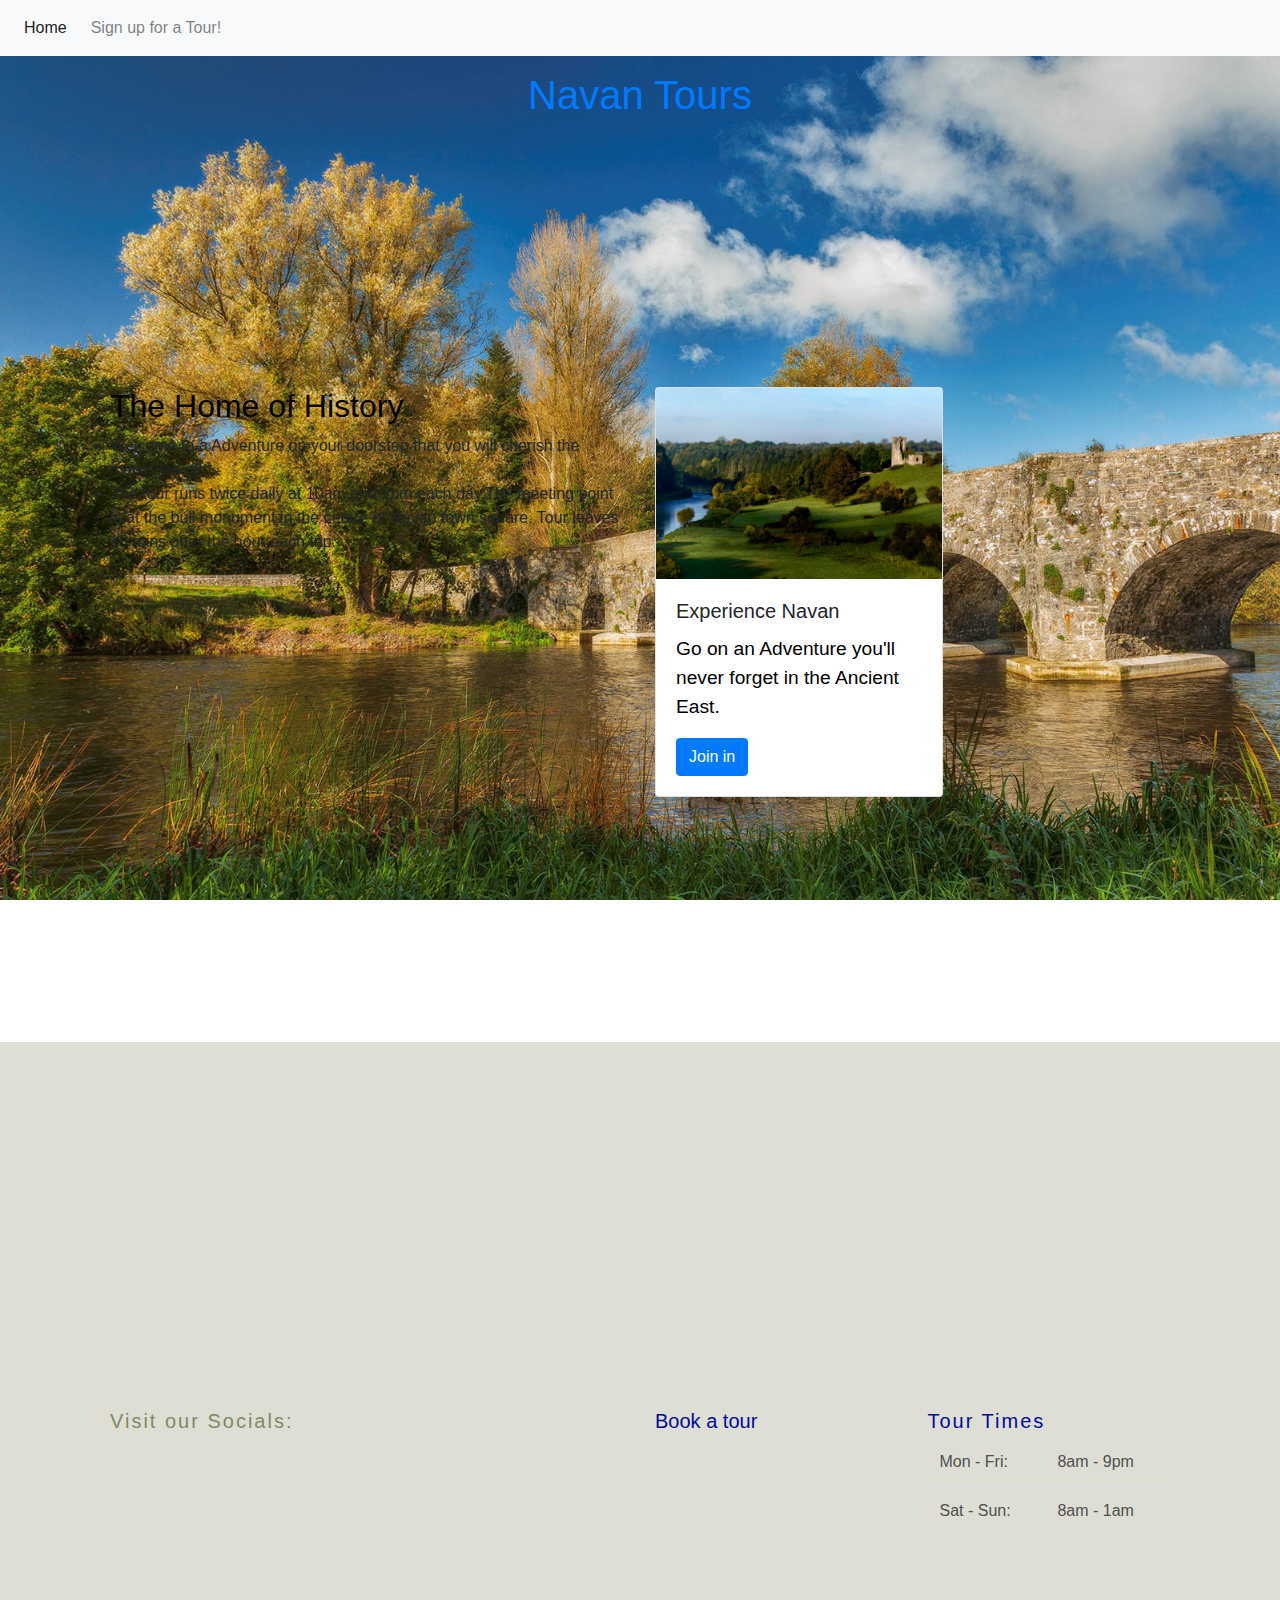
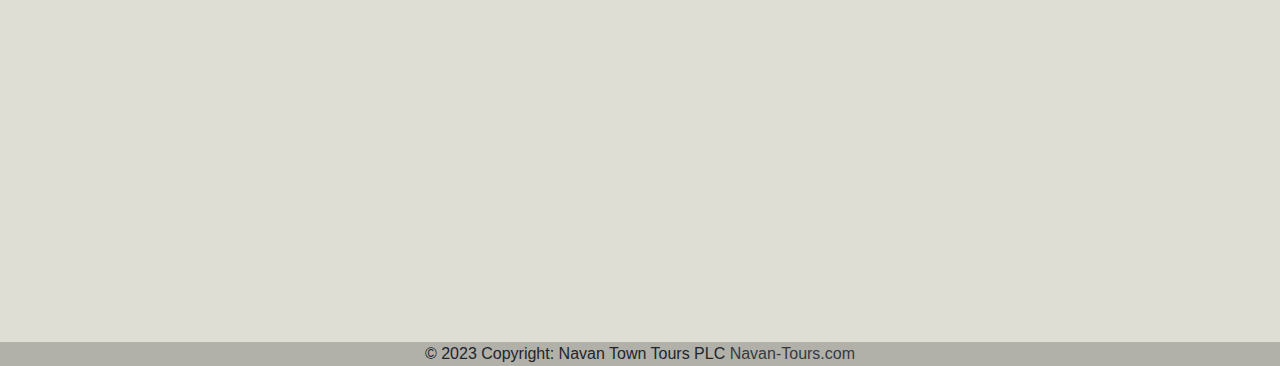
<file: index.html>
<!DOCTYPE html>
<html lang="en">
<head>
    <meta charset="UTF-8">
    <meta name="viewport" content="width=device-width, initial-scale=1.0">
    <meta http-equiv="X-UA-Compatible" content="ie=edge">
    <link rel="stylesheet" href="https://maxcdn.bootstrapcdn.com/bootstrap/4.2.1/css/bootstrap.min.css" type="text/css" />
    <link rel="stylesheet" href="https://maxcdn.bootstrapcdn.com/font-awesome/4.7.0/css/font-awesome.min.css" type="text/css"/>
    <link rel="stylesheet" href="assets/css/style.css">
    <title>Tours</title>
</head>

<body>

  <header>

    <div class="menu">
    <nav class="navbar navbar-light navbar-expand-sm bg-light">
    <ul class="navbar-nav mr-auto">
        <li class="active nav-item mr-2"><a class="nav-link" href="/">Home</a></li>
        <li class="nav-item mr-2"><a class="nav-link" href="signup.html">Sign up for a Tour!</a></li>
    </ul>
  </div>

    
    
    <a href="index.html"><h1>Navan Tours</h1></a>
  
  </header>

<div class="container">
  <div class="row"> 
    
          <div class="col-sm-6">
            
            <h2>The Home of History</h2>

            <li>
              Welcome to a Adventure on your doorstep that you will cherish the memories of!
            </li>

            <li>
              The tour runs twice daily at 10am and 2pm each day.The meeting point is at the bull monument 
              in the centre of Navan town square. Tour leaves 15 mins after the hour each trip.
            </li>
          
          </div>     
          
    <div class="col-sm-6">
      <div class="card" style="width: 18rem;">
        <img src="../assets/images/field.jpg" class="card-img-top" alt="...">
          <div class="card-body">
            <h5 class="card-title">Experience Navan</h5>
              <p class="card-text">Go on an Adventure you'll never forget in the Ancient East.</p>
                <a href="signup.html" class="btn btn-primary">Join in</a>
        </div>
      </div>
    </div>
  </div>
</div>

</body>

<footer>
  <div class="container">
    <div class="row">
      <div class="col-lg-6 col-md-12 mb-4">
        <h5 class="mb-3" style="letter-spacing: 2px; color: #818963;">Visit our Socials:</h5>

      </div>
      <div class="col-lg-3 col-md-6 mb-4">
        <ul class="list-unstyled mb-0">
          <li class="mb-1">
            <a href="signup.html" style="color: #000a99;"><h5>Book a tour</h5></a>
          </li>
        </ul>
      </div>
      <div class="col-lg-3 col-md-6 mb-4">
        <h5 class="mb-1" style="letter-spacing: 2px; color: #000a99;">Tour Times</h5>
        <table class="table" style="color: #4f4f4f; border-color: #666;">
          <tbody>
            <tr>
              <td>Mon - Fri:</td>
              <td>8am - 9pm</td>
            </tr>
            <tr>
              <td>Sat - Sun:</td>
              <td>8am - 1am</td>
            </tr>
          </tbody>
        </table>
      </div>
    </div>
  </div>
  <div class="text-center" style="background-color: rgba(0, 0, 0, 0.2);">
    © 2023 Copyright: Navan Town Tours PLC
    <a class="text-dark" href="/index.html">Navan-Tours.com</a>
  </div>
</footer>

</html>
</file>
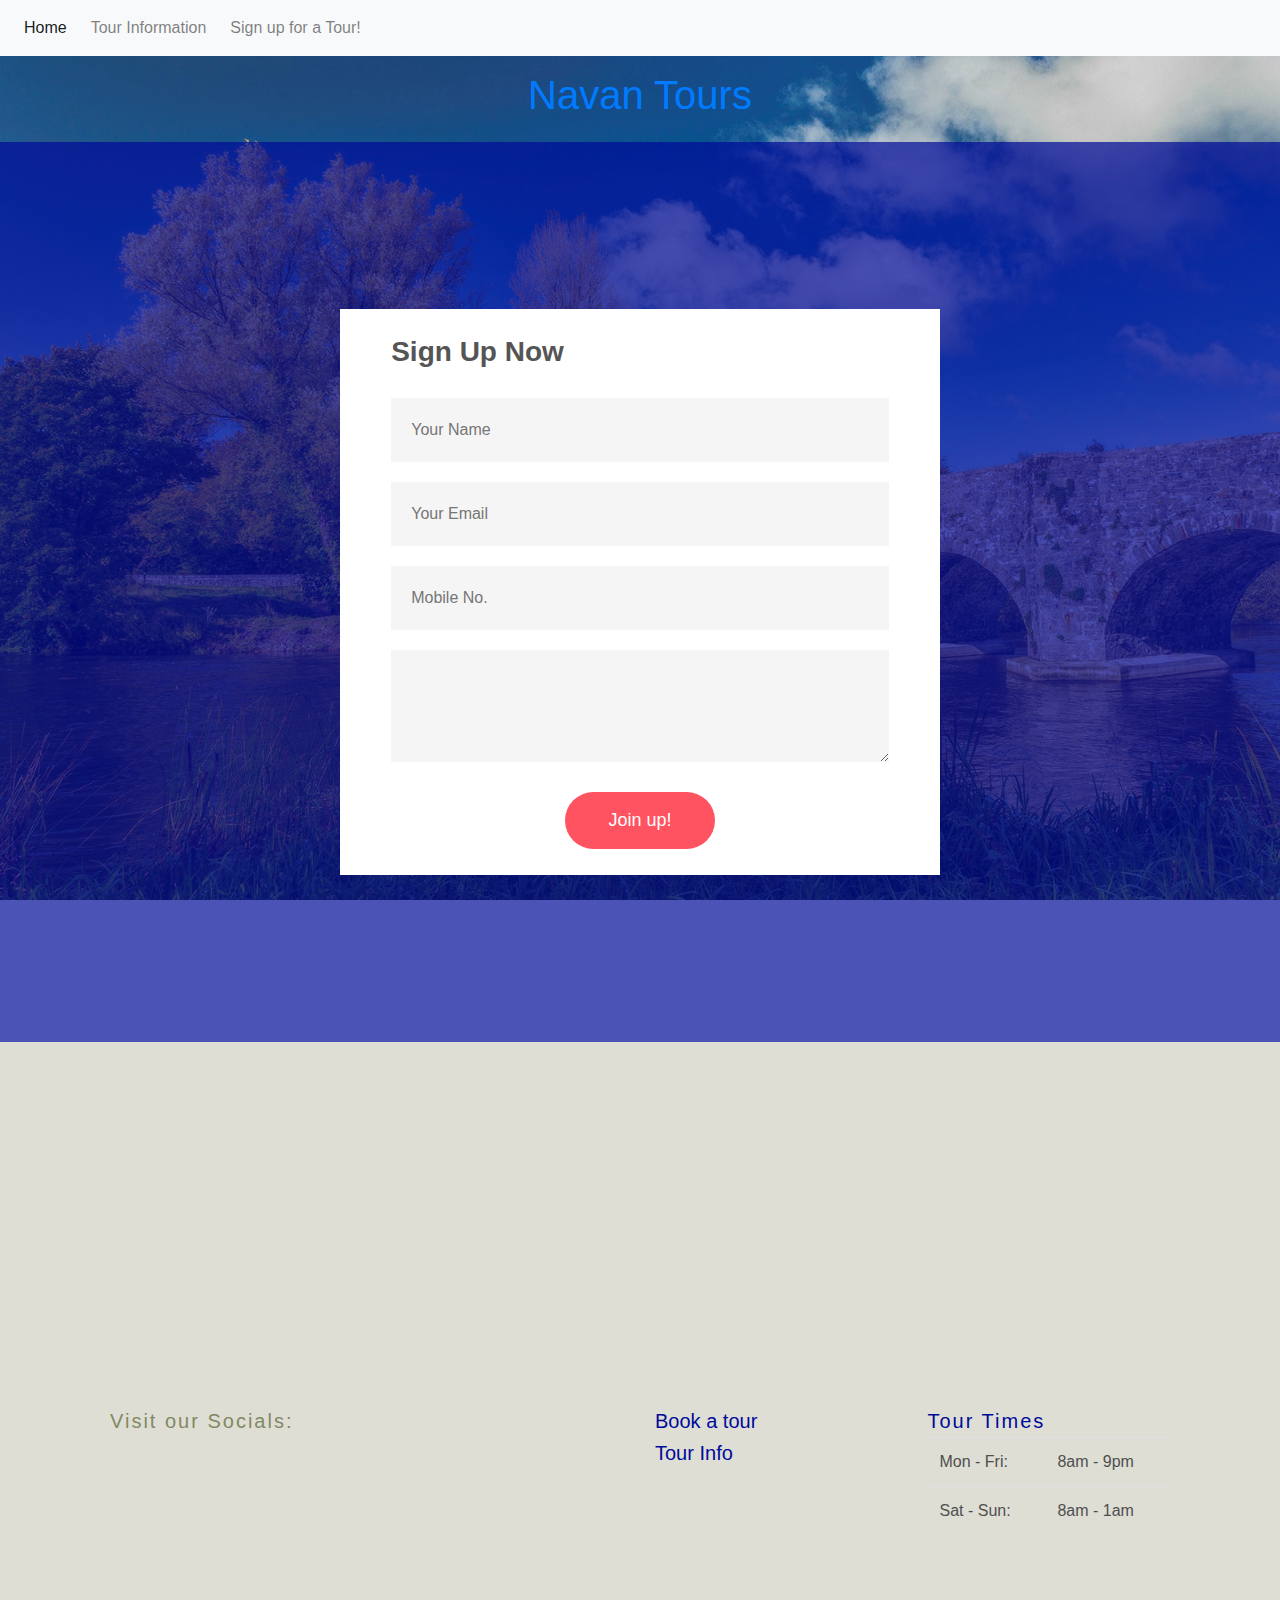
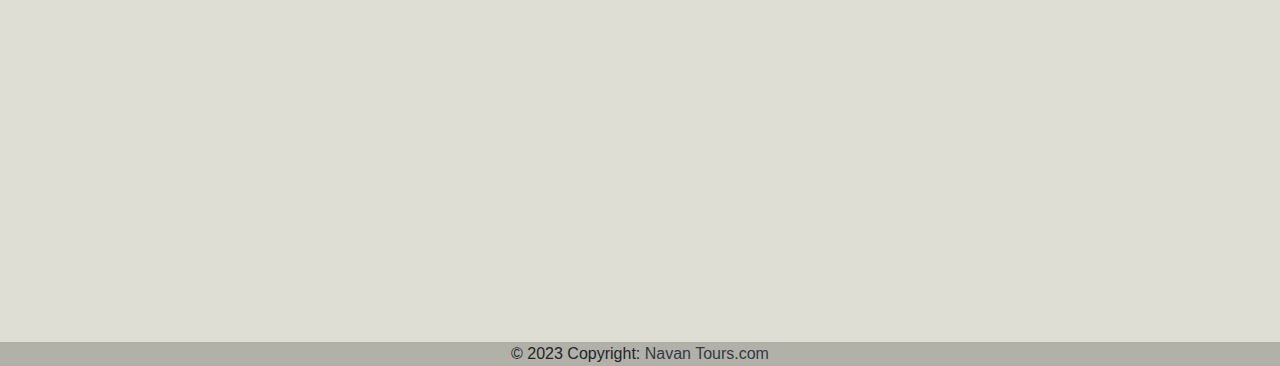
<file: signup.html>
<!DOCTYPE html>
<html lang="en">
<head>
    <meta charset="UTF-8">
    <meta name="viewport" content="width=device-width, initial-scale=1.0">
    <meta http-equiv="X-UA-Compatible" content="ie=edge">
    <link rel="stylesheet" href="https://maxcdn.bootstrapcdn.com/bootstrap/4.2.1/css/bootstrap.min.css" type="text/css" />
    <link rel="stylesheet" href="https://maxcdn.bootstrapcdn.com/font-awesome/4.7.0/css/font-awesome.min.css" type="text/css" />
    <link rel="stylesheet" href="assets/css/style.css">
    <title>Tours</title>
</head>

<body>

  <header>

    <div class="menu">
    <nav class="navbar navbar-light navbar-expand-sm bg-light">
    <ul class="navbar-nav mr-auto">
        <li class="active nav-item mr-2"><a class="nav-link" href="/">Home</a></li>
        <li class="nav-item mr-2"><a class="nav-link" href="tourinfo.html" target="_blank">Tour Information</a></li>
        <li class="nav-item mr-2"><a class="nav-link" href="signup.html">Sign up for a Tour!</a></li>
    </ul>
  </div>

    
    
    <a href="index.html"><h1>Navan Tours</h1></a>
  
  </header>

<div class="containerform">
<form onsubmit="sendEmail(); reset(); return false;">
    <h3>Sign Up Now</h3>
    <input type="text" id="name" placeholder="Your Name" required>
    <input type="email" id="email" placeholder="Your Email" required>
    <input type="mobile" id="mobile" placeholder="Mobile No.">
    <textarea id="message" rows="3" placeholder="Questions and Queries">
    </textarea>
    <button type="submit">Join up!</button>
</form>
</div>

</body>

<footer>
  <div class="container">
    <div class="row">
      <div class="col-lg-6 col-md-12 mb-4">
        <h5 class="mb-3" style="letter-spacing: 2px; color: #818963;">Visit our Socials:</h5>

      </div>
      <div class="col-lg-3 col-md-6 mb-4">
        <ul class="list-unstyled mb-0">
          <li class="mb-1">
            <a href="signup.html" style="color: #000a99;"><h5>Book a tour</h5></a>
          </li>
          <li>
            <a href="tourinfo.html" target="_blank" style="color: #000a99;"><h5>Tour Info</h5></a>
          </li>
        </ul>
      </div>
      <div class="col-lg-3 col-md-6 mb-4">
        <h5 class="mb-1" style="letter-spacing: 2px; color: #000a99;">Tour Times</h5>
        <table class="table" style="color: #4f4f4f; border-color: #666;">
          <tbody>
            <tr>
              <td>Mon - Fri:</td>
              <td>8am - 9pm</td>
            </tr>
            <tr>
              <td>Sat - Sun:</td>
              <td>8am - 1am</td>
            </tr>
          </tbody>
        </table>
      </div>
    </div>
  </div>
  <div class="text-center" style="background-color: rgba(0, 0, 0, 0.2);">
    © 2023 Copyright:
    <a class="text-dark" href="/index.html">Navan Tours.com</a>
  </div>
</footer>

</html>
</file>
<file: assets/css/style.css>
/* ---------------------------------------- BACKGROUND */

body {
    background-image: url(../images/bridge1.jpeg);
    background-size: cover;
    background-repeat: no-repeat;
    background-attachment: fixed;
}

/* ---------------------------------------- HEADINGS */

header {
    text-align: center;
}

h1 {
    padding: 15px;
}

h2 {
    color: rgb(0, 0, 0);
}

/* ---------------------------------------- MENU */

.menu {
    text-align: center;
    background-color: black;
    color: white;
}

menu li:hover {
    background-color: blue;
}

/* ---------------------------------------- FOOTER */

footer {
    background-color: #deded5;
}

p {
    font-size: 1.2em;
    color: rgb(14, 0, 0);
}

a {
    text-decoration: none;
}

/* ---------------------------------------- CONTAINERS */

.card-text {
    color: black;
}

.row {
    padding: 25px;
}

.containerform {
    background-color: rgb(0, 10, 153, 0.7);
    width: 100%;
    height: 100vh;
    display: flex;
    align-items: center;
    justify-content: center;
}

.container {

}

@media only screen and (min-width: 768px) {
    .container {
      height: 100vh;
      display: flex;
      flex-direction: column;
      justify-content: center;
    }
  }  

/* ---------------------------------------- FORM */

form {
    background: #fff;
    display: flex;
    flex-direction: column;
    padding: 2vw 4vw;
    width: 90%;
    max-width: 600px;
    border-radius: 10;
}

form h3 {
    color: #555;
    font-weight: 800;
    margin-bottom: 20px;
}

form input, form textarea {
    border: 0;
    margin: 10px 0;
    padding: 20px;
    outline: none;
    background: #f5f5f5;
    font-size: 16px;
}

form button{
    padding: 15px;
    background: #ff5361;
    color: #fff;
    font-size: 18px;
    border: 0;
    outline: none;
    cursor: pointer;
    width: 150px;
    margin: 20px auto 0;
    border-radius: 30px;
}
</file>
